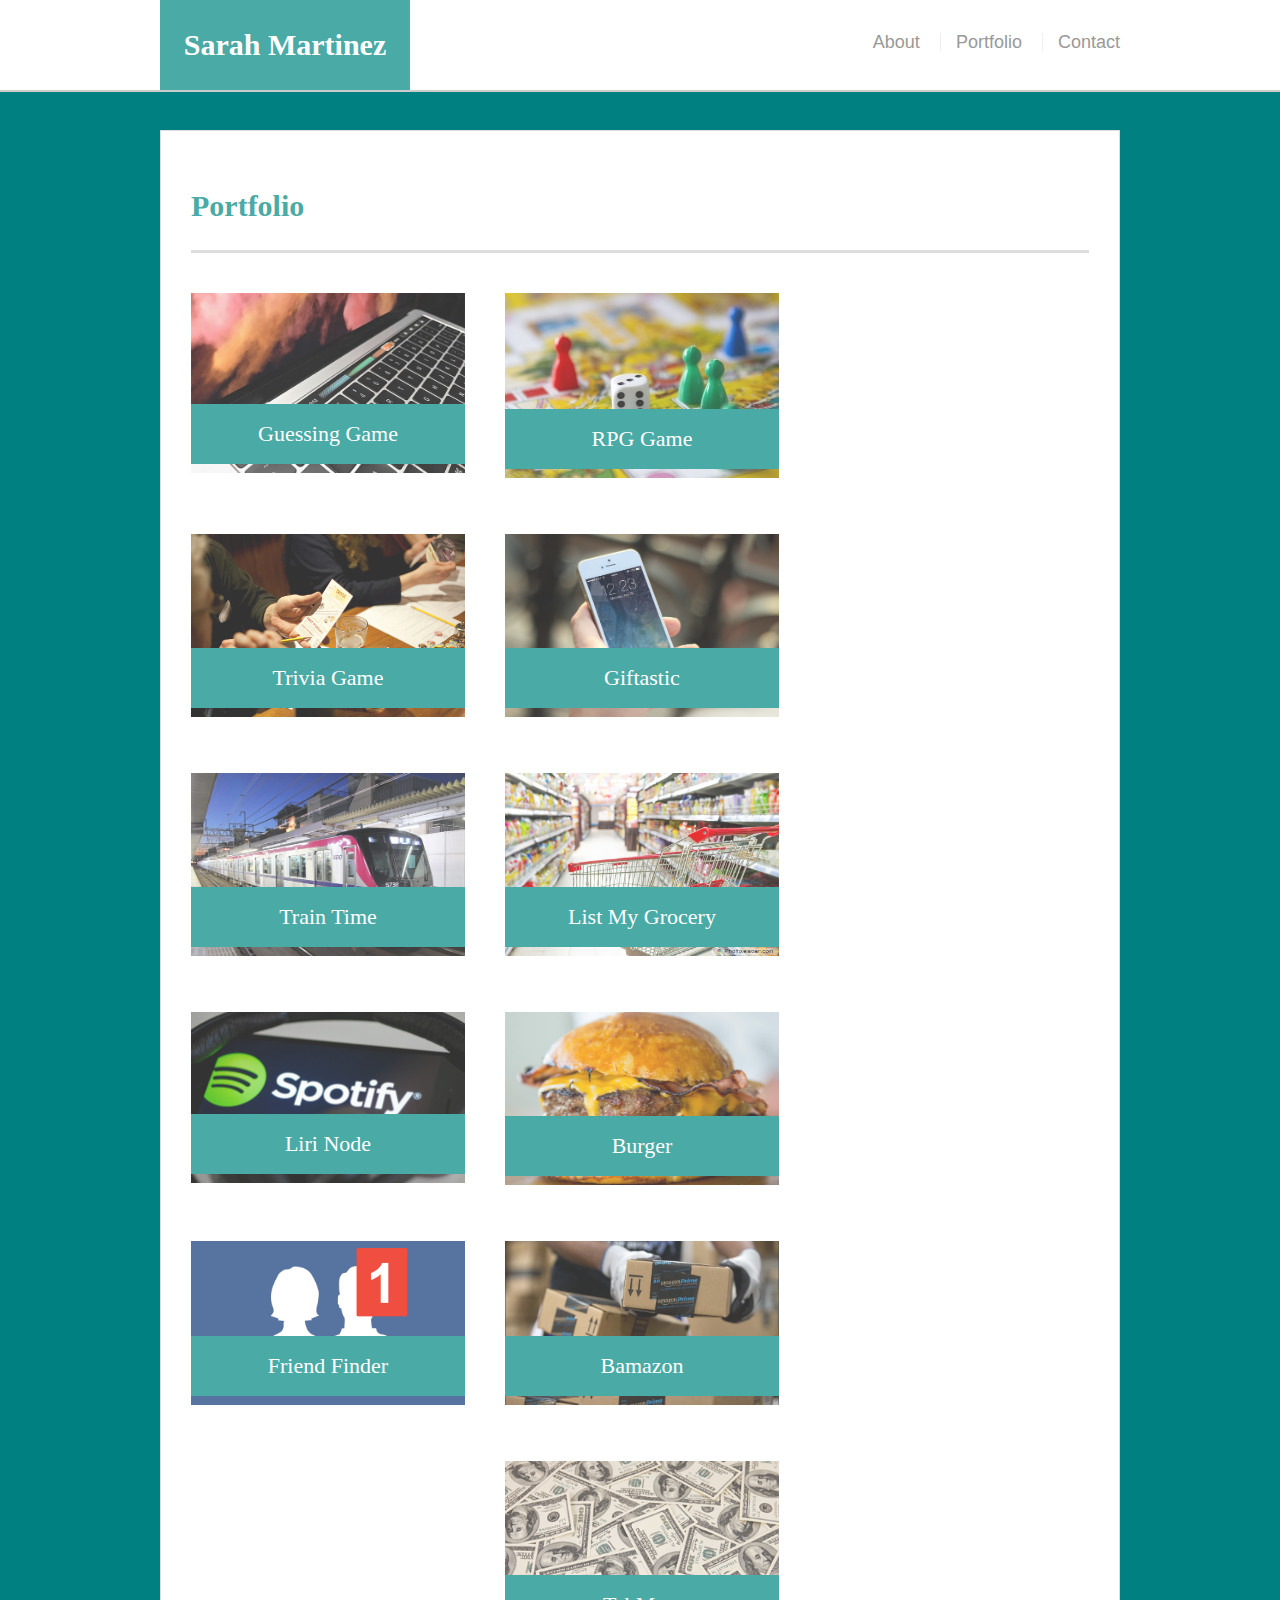
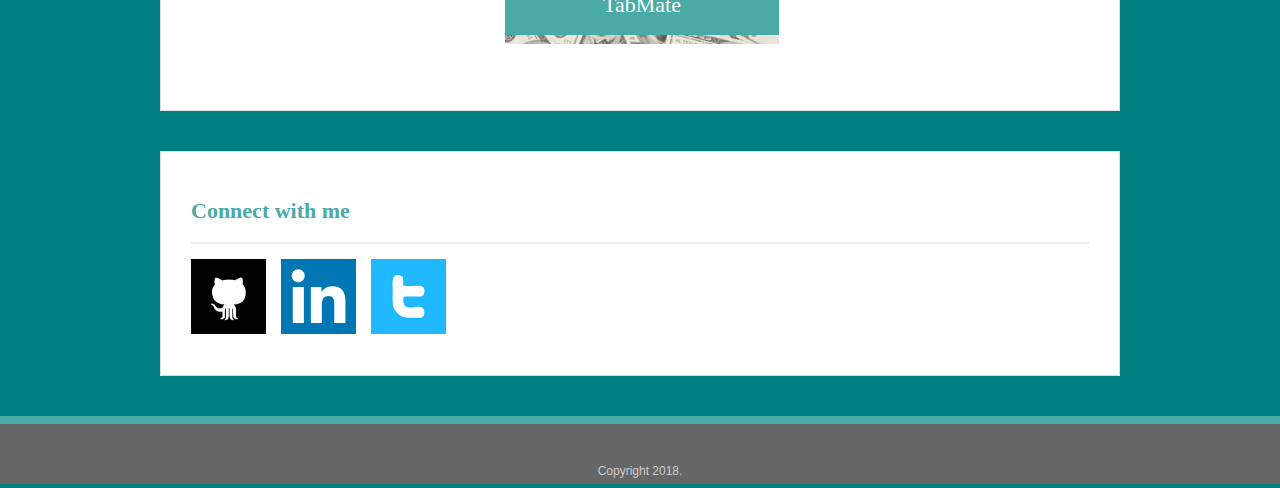
<file: portfolio.html>
<!DOCTYPE html>
<html lang="en us">

<head>
    <meta charset="UTF-8">
    <title>Sarah Martinez Portfolio</title>
    <meta name="viewport" content="width=device-width, initial-scale=1">
    <!-- <link rel="stylesheet" type="text/css" href="reset.css"> -->
    <link rel="stylesheet" type="text/css" href="assets/css/style.css">
    <link rel="images" href="assets/images">
</head>
                        
<body>
    <header id="masthead">
        <div class="container">
            <a href="index.html" id="logo">Sarah Martinez</a>
            <nav class="links">
                <a href="index.html">About</a>
                <a href="portfolio.html">Portfolio</a>
                <a href="contact.html">Contact</a>
            </nav>
        </div>
    </header>
                        
    <div id="main-container" class="container">
        <section class="main-section">
                <h1>Portfolio</h1>

                <div class="work">
                    <a href="https://stellarchica.github.io/Psychic-Game/" target="_blank"><img src="assets/images/guessing.jpg" id="guessing-game"></a>
                    
                    <h3>Guessing Game</h3>
                </div>

                <div class="work">
                    <a href="https://stellarchica.github.io/unit-4-game/" target="_blank"><img src="assets/images/rpg.jpg" id="rpg-game"></a>
            
                    <h3>RPG Game</h3>
                </div>
                
                <div class="work">
                    <a href="https://stellarchica.github.io/TriviaGame/" target="_blank"><img src="assets/images/trivia.jpg" id="trivia-game"></a>
            
                    <h3>Trivia Game</h3>
                </div>

                <div class="work">
                    <a href="https://stellarchica.github.io/Giftastic/" target="_blank"><img src="assets/images/giftastic-photo.jpg" id="giftastic"></a>
            
                    <h3>Giftastic</h3>
                </div>

                <div class="work">
                    <a href="https://stellarchica.github.io/TrainSchedule/" target="_blank"><img src="assets/images/train.jpg" id="train-time"></a>
            
                    <h3>Train Time</h3>
                </div>

                <div class="work">
                    <a href="https://zenjduke.github.io/teamAwesomeProject/" target="_blank"><img src="assets/images/grocery.jpg" id="list-my-grocery"></a>
            
                    <h3>List My Grocery</h3>
                </div>

                <!-- replace with deployed urls -->

                <div class="work">
                    <a href="https://github.com/stellarchica/liri-node-app" target="_blank"><img src="assets/images/spotify.png" id="liri-node"></a>
            
                    <h3>Liri Node</h3>
                </div>

                <div class="work">
                    <a href="https://github.com/stellarchica/burger" target="_blank"><img src="assets/images/burger.png" id="burger"></a>
            
                    <h3>Burger</h3>
                </div>

                <div class="work">
                    <!-- not deployed correctly, replace then -->
                    <a href="https://github.com/stellarchica/friendFinder" target="_blank"><img src="assets/images/friendRequest.png" id="friend-finder"></a>
            
                    <h3>Friend Finder</h3>
                </div>

                <div class="work">
                    <a href="https://github.com/stellarchica/bamazonHomework" target="_blank"><img src="assets/images/AmazonPrime.png" id="bamazon"></a>
            
                    <h3>Bamazon</h3>
                </div>

                <div class="work">
                    <a href="https://github.com/Jacobwalton512/Project2Final" target="_blank"><img src="assets/images/money.jpg" id="tabmate"></a>
            
                    <h3>TabMate</h3>
                </div>
        </section>

        <section class="contact-section">
                <h2>Connect with me</h2>
                    <a href="https://github.com/stellarchica" target="_blank"><img id="contact-image" src="assets/images/github-logo.png" height="75px"></a>
                    <a href="https://www.linkedin.com/in/sarah-martinez-93618388/" target="_blank"><img id="contact-image" src="assets/images/linkedin-logo.png" height="75px"></a>
                    <a href="https://twitter.com/smartinezwrites" target="_blank"><img id="contact-image" src="assets/images/twitter-logo.png" height="75px"></a>
        </section>
    </div>

        <footer>
            <div class="container">
                Copyright 2018.
            </div>
        </footer>

    </body>

</html>
</file>
<file: assets/css/style.css>
body {
    font-family: Arial, "Helvetica Neue", Helvetica, sans-serif;
    font-size: 18px;
    line-height: 34px;
    margin-left:0px;
    margin-top:0px;
    margin-bottom:0px;
    width:100%;
    color: #777;
    background: #008080;
  }
  
  * {
    box-sizing: border-box;
  }
  
  /* general */
  
  .container {
    width: 100%;
    max-width: 960px;
    margin: 0 auto;
    clear: both;
  }
  
  h1,
  h2,
  h3,
  p {
    margin-bottom: 20px;
  }
  
  p:last-child {
    margin-bottom: 0;
  }
  
  h1,
  h2,
  h3 {
    font-family: Georgia, Times, "Times New Roman", serif;
    font-weight: 700;
    color: #4aaaa5;
  }
  
  h1 {
    padding-bottom: 20px;
    font-size: 30px;
    line-height: 49px;
    border-bottom: 3px solid #ddd;
  }
  
  h2,
  h3 {
    font-size: 22px;
  }

  #contact-image{
    border-right-style:solid;
    border-color:#fff;
    border-width:10px;
  }
  
  /* header */
  
  #masthead {
    position: fixed;
    z-index: 99;
    width: 100%;
    margin: 0 0;
    overflow: auto;
    color: #fff;
    background: #fff;
    border-bottom: 2px solid #ccc;
  }
  
  #logo {
    float: left;
    width: 250px;
    height: 90px;
    font-family: Georgia, Times, "Times New Roman", serif;
    font-size: 30px;
    font-weight: 700;
    line-height: 90px;
    color: #fff;
    text-align: center;
    text-decoration: none;
    background: #4aaaa5;
  }
  
  nav {
    float: right;
    margin-top: 25px;
  }
  
  nav a {
    display: inline-block;
    padding-left: 15px;
    margin-left: 15px;
    line-height: 18px;
    color: #999;
    text-decoration: none;
    border-left: 1px solid #efefef;
  }
  
  nav a:first-child {
    border-left: 0 none;
  }
  
  /* footer */
  
  footer {
    padding: 30px 0;
    clear: both;
    font-size: 12px;
    color: #fff;
    color: #ccc;
    text-align: center;
    background: #666;
    border-top: 8px solid #4aaaa5;
    height: 50px;
  }
  
  h3, h2 {
    padding-bottom: 20px;
    margin-bottom: 15px;
    line-height: 22px;
    border-bottom: 2px solid #eee;
  }
  
  /* main */
  
  #main-container {
    padding-top: 130px;
    min-height: calc(100vh - 70px);
  }
  
  .main-section {
    float: left;
    width: 100%;
    max-width: 960px;
    padding: 30px;
    margin: 0 0 40px;
    background: #fff;
    border: 1px solid #ddd;
  }

  #bio-image {
    margin-top: 12px;
    margin-right: 24px;
    float: left;
}

  .contact-section {
    float: right;
    width: 100%;
    max-width: 960px;
    padding: 30px;
    margin: 0 0 40px;
    background: #fff;
    border: 1px solid #ddd;
  }
    
  p {
    line-height: 30px;
    font-family: 'Arial', 'Helvetica Neue', Helvetica, sans-serif;
    color: #777777;
  }

  /* portfolio page */
  
  .work {
    position: relative;
    float: left;
    width: 274px;
    margin: 20px 0 25px;
    overflow: auto;
  }
  
  .work:nth-child(even) {
    margin-right: 40px;
  }
  
  .work img {
    width: 100%;
    border: 0 none;
    opacity: 0.8;
  }
  
  .work h3 {
    position: absolute;
    bottom: 20px;
    width: 100%;
    padding: 15px;
    margin-bottom: 0;
    font-weight: 300;
    line-height: 30px;
    color: #fff;
    text-align: center;
    background: #4aaaa5;
    border-bottom: 0;
  }
  
  /* contact page */
  
  #contact-form ul {
    margin-bottom: 20px;
  }
  
  label,
  input[type=text],
  input[type=email],
  textarea {
    display: block;
    width: 100%;
  }
  
  input[type=text],
  input[type=email],
  textarea {
    height: 35px;
    padding: 0 10px;
    font-size: 14px;
    border: 1px solid #ddd;
  }
  
  textarea {
    height: 200px;
  }
  
  input[type=submit] {
    padding: 10px 30px;
    font-size: 18px;
    color: #fff;
    cursor: pointer;
    background: #4aaaa5;
    border: 0 none;
  }

/* MEDIA QUERIES */
/* add connect with me page to all!, will float to bottom, be stacked under if need be*/

@media screen and (max-width: 980px) {
  .links{
    width:50%;
    position:static;
    text-align:center;
  }

  #bio-image {
    width:100%;
  }

  .main-section{
    width:50%;
    margin-left:2.5%;
    margin-right:2.5%;
    margin-bottom:5%;
  }

  .contact-section{
    width:32%;
    margin-right:10%;
  }

  #contact-image{
    border-right-style:solid;
    border-color:#fff;
    border-width:3.4px;
  }

  .work{
    margin: 0 auto;
    width:100%;
    margin-bottom:50px;
  }
  
  #logo{
    margin-left:2.5%;
  }
}

/* FORM SUBMISSION STUFF */

/* input:invalid {
  border: 2px dashed red;
}

input:valid {
  border: 2px solid black;
} */

@media screen and (max-width:768px) {
  .links{
    width:50%;
    position:static;
    text-align:center;
    /* make text wider or more spread out, higher from bottom */
  }

  #bio-image {
    width:45%;
    border-right-style:solid;
    border-color:#fff;
    border-width:20px;
  }

  .main-section{
    width:95%;
    margin-left:2.5%;
    margin-right:2.5%;
    margin-bottom:5%;
  }

  .work{
    margin: 0 auto;
    width:46%;
  }

  .contact-section{
    width:95%;
    margin-left:2.5%;
    margin-right:2.5%;
    margin-bottom:5%;
  }

  #logo{
    margin-left:2.5%;
  }
}

@media screen and (max-width: 640px) {
  #logo{
    width:100%;
    position:static;
    margin-left:0px;
  }

  #bio-image {
    width:103.3%;
  }

  .links{
    width:100%;
    position:static;
    text-align:center;
    word-spacing:100px;
    margin-bottom:5px;
    /*make text higher from bottom */
  }
  .main-section{
    width:95%;
    margin-left:2.5%;
    margin-right:2.5%;
    margin-top:8%;
    margin-bottom:5%;
  }
  .work{
    width:100%;
  }

  #masthead{
    position: absolute;
    margin-left:0px;
  }

  #footer{
    margin-left:0px;
  }
}
</file>
